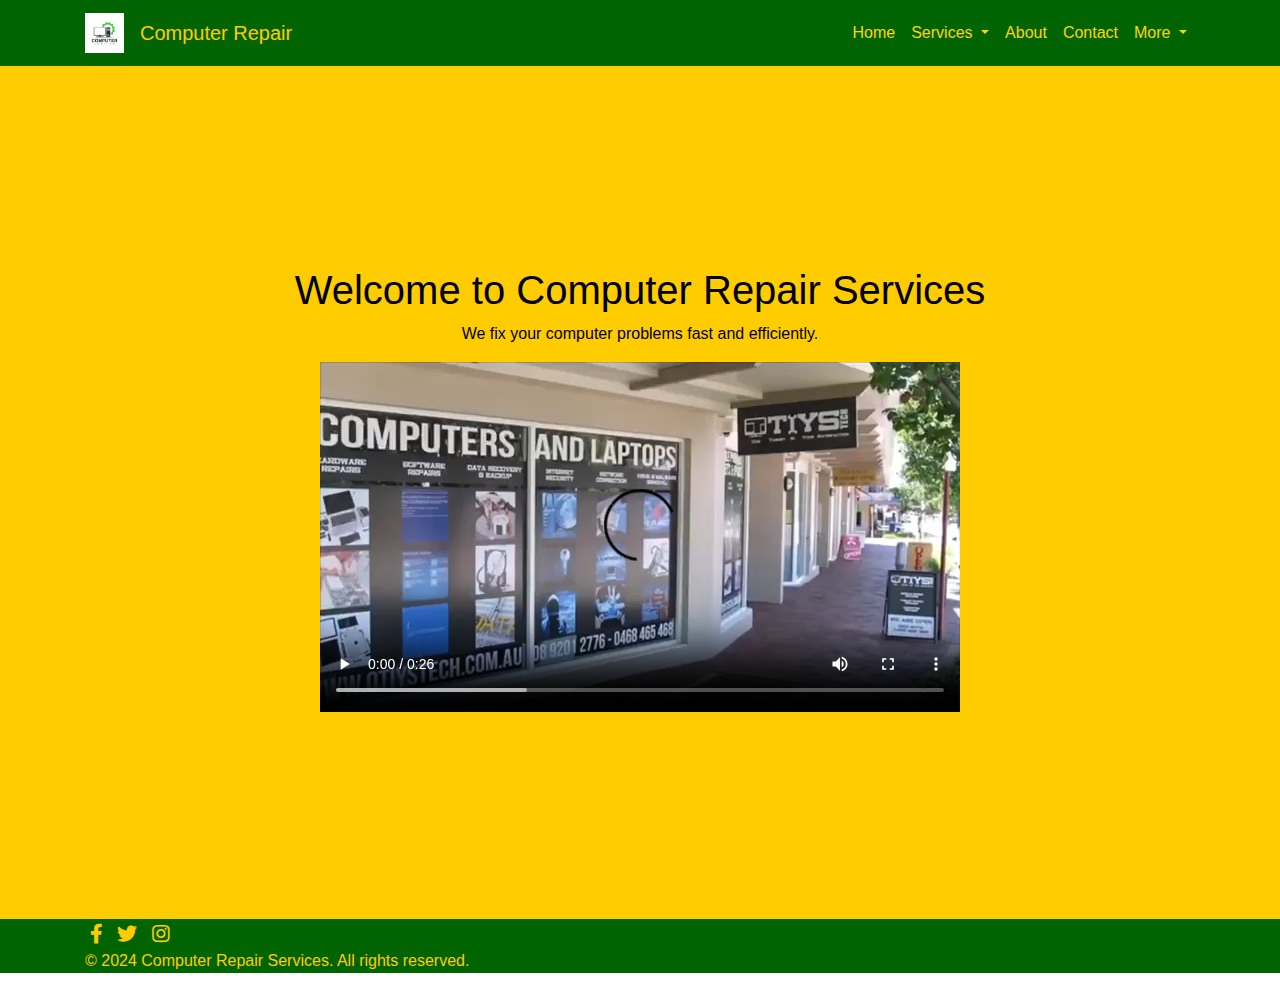
<file: index.html>
<!DOCTYPE html>
<html lang="en">
<head>
  <meta charset="UTF-8">
  <meta name="viewport" content="width=device-width, initial-scale=1.0">
  <title>Computer Repair Services</title>
  <!-- Bootstrap CSS -->
  <link rel="stylesheet" href="https://stackpath.bootstrapcdn.com/bootstrap/4.5.2/css/bootstrap.min.css">
  <!-- Font Awesome -->
  <link rel="stylesheet" href="https://cdnjs.cloudflare.com/ajax/libs/font-awesome/5.15.4/css/all.min.css">
  <!-- Custom CSS -->
  <link rel="stylesheet" href="styles.css">
</head>
<body>

  <!-- Navbar -->
  <nav class="navbar navbar-expand-lg navbar-dark bg-darkgreen">
    <div class="container">
        <a class="navbar-brand" href="#">
            <img src="/Image/computer service.png" alt="Business Logo" height="40">
          </a>
      <a class="navbar-brand" style="color: #ffcc00;" href="#">Computer Repair</a>
      <button class="navbar-toggler" type="button" data-toggle="collapse" data-target="#navbarNav" aria-controls="navbarNav" aria-expanded="false" aria-label="Toggle navigation">
        <span class="navbar-toggler-icon"></span>
      </button>
      <div class="collapse navbar-collapse" id="navbarNav">
        <ul class="navbar-nav ml-auto">
          <li class="nav-item active">
            <a class="nav-link" href="index.html">Home</a>
          </li>
        </li>
        <li class="nav-item dropdown">
          <a class="nav-link dropdown-toggle" href="#" id="navbarDropdown" role="button" data-toggle="dropdown" aria-haspopup="true" aria-expanded="false">
            Services
          </a>
          <div class="dropdown-menu" aria-labelledby="navbarDropdown">
            <a class="dropdown-item" href="hardware.html">Hardware</a>
            <a class="dropdown-item" href="software.html">Software</a>
            <a class="dropdown-item" href="it support.html">IT Support</a>
            <a class="dropdown-item" href="Parts & Accessories.html">Parts & Accessories</a>
          </div>
        </li>
          <li class="nav-item">
            <a class="nav-link" href="about.html">About</a>
          </li>
          <li class="nav-item">
            <a class="nav-link" href="contact.html">Contact</a>
          </li>
          <li class="nav-item dropdown">
            <a class="nav-link dropdown-toggle" href="#" id="navbarDropdown" role="button" data-toggle="dropdown" aria-haspopup="true" aria-expanded="false">
              More
            </a>
            <div class="dropdown-menu" aria-labelledby="navbarDropdown">
              <a class="dropdown-item" href="#">Gallery</a>
              <a class="dropdown-item" href="#">Testimonials</a>
            </div>
          </li>
        </ul>
      </div>
    </div>
  </nav>

  <!-- Hero Section -->
  <section class="hero">
    <div class="container text-center">
      <h1>Welcome to Computer Repair Services</h1>
      <p>We fix your computer problems fast and efficiently.</p>
      <!-- Video -->
    <div class="video-container">
        <video controls autoplay loop>
          <source src="/Video/Computer And Mobile Repair.mp4" type="video/mp4">
          Your browser does not support the video tag.
        </video>
      </div>
    </div>
  </section>

  <!-- Google Map -->
  <section class="map">
    <!-- Google Map code goes here -->
  </section>

  <!-- Footer -->
  <footer class="footer bg-darkgreen">
    <div class="container">
      <div class="social-icons">
        <a href="https://www.facebook.com/OTIYS1"><i class="fab fa-facebook-f"></i></a>
        <a href="#"><i class="fab fa-twitter"></i></a>
        <a href="https://www.instagram.com/otiys.tech/"><i class="fab fa-instagram"></i></a>
      </div>
      <p>&copy; 2024 Computer Repair Services. All rights reserved.</p>
    </div>
  </footer>

  <!-- Bootstrap JS, jQuery, Popper.js -->
  <script src="https://code.jquery.com/jquery-3.5.1.slim.min.js"></script>
  <script src="https://cdn.jsdelivr.net/npm/@popperjs/core@2.5.4/dist/umd/popper.min.js"></script>
  <script src="https://stackpath.bootstrapcdn.com/bootstrap/4.5.2/js/bootstrap.min.js"></script>
</body>
</html>
</file>
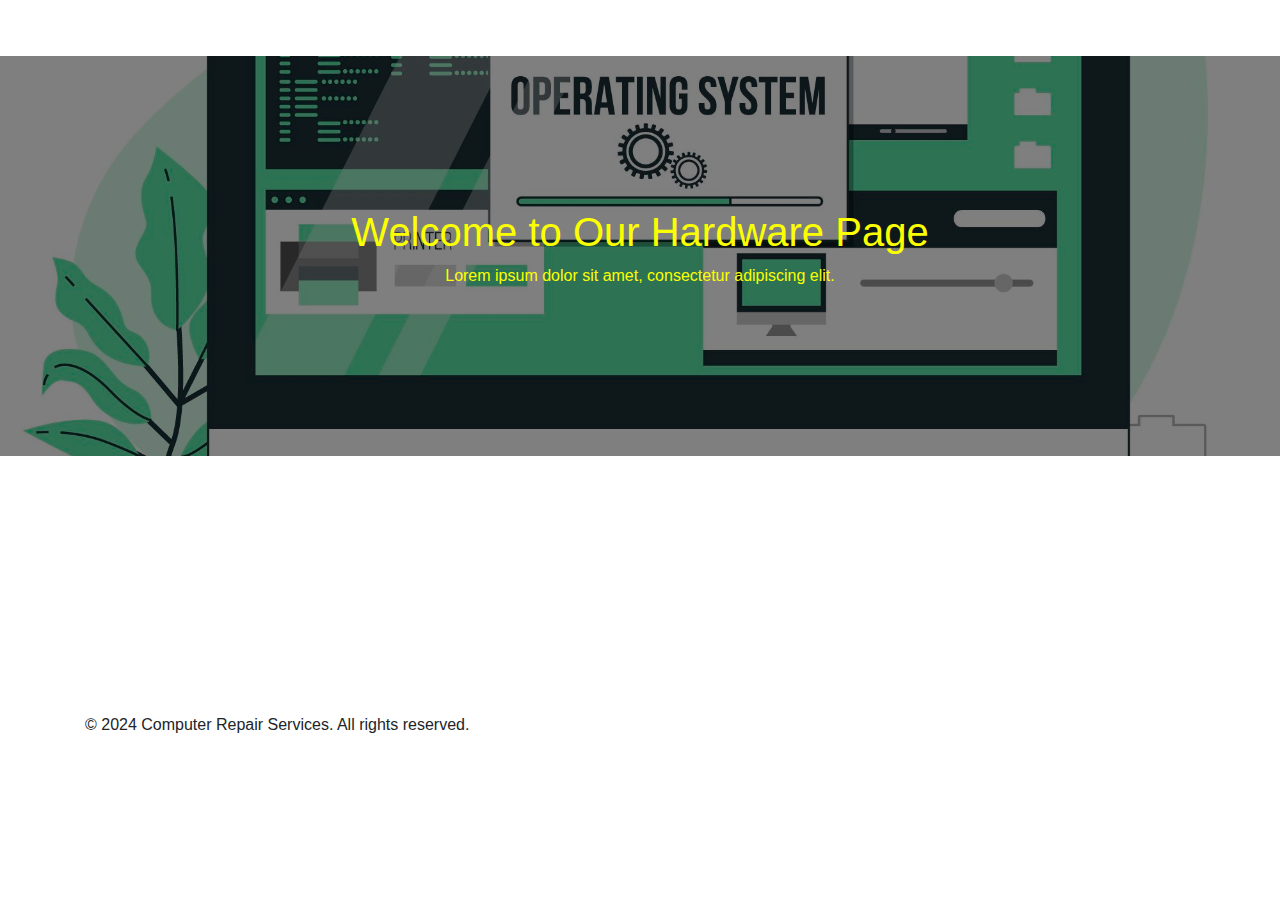
<file: about.html>
<!DOCTYPE html>
<html lang="en">
<head>
  <meta charset="UTF-8">
  <meta name="viewport" content="width=device-width, initial-scale=1.0">
  <title>Hardware Page with Textured Hero</title>
  <!-- Bootstrap CSS -->
  <link href="https://maxcdn.bootstrapcdn.com/bootstrap/4.5.2/css/bootstrap.min.css" rel="stylesheet">
  <style>
    /* Custom styles for the hero section */
    .hero {
      position: relative;
      background-image: url(/Image/Software\ repair.jpg); /* Replace 'texture.jpg' with your texture image */
      background-size: cover;
      background-position: center;
      height: 400px; /* Adjust the height as needed */
      color: rgb(251, 255, 0); /* Text color */
      text-align: center;
      display: flex;
      justify-content: center;
      align-items: center;
    }
    .hero-overlay {
      position: absolute;
      top: 0;
      left: 0;
      width: 100%;
      height: 100%;
      background-color: rgba(0, 0, 0, 0.5); /* Semi-transparent overlay color */
    }
    .hero-content {
      z-index: 1;
    }
  </style>
</head>
<body>

  <!-- Navbar -->
  <nav class="navbar navbar-expand-lg navbar-dark bg-darkgreen">
    <div class="container">
      <a class="navbar-brand" href="#">Computer Repair</a>
      <button class="navbar-toggler" type="button" data-toggle="collapse" data-target="#navbarNav" aria-controls="navbarNav" aria-expanded="false" aria-label="Toggle navigation">
        <span class="navbar-toggler-icon"></span>
      </button>
      <div class="collapse navbar-collapse" id="navbarNav">
        <ul class="navbar-nav ml-auto">
          <li class="nav-item active">
            <a class="nav-link" href="index.html">Home</a>
          </li>
          <li class="nav-item">
            <a class="nav-link" href="services.html">Services</a>
          </li>
          <li class="nav-item">
            <a class="nav-link" href="about.html">About</a>
          </li>
          <li class="nav-item">
            <a class="nav-link" href="contact.html">Contact</a>
          </li>
          <li class="nav-item dropdown">
            <a class="nav-link dropdown-toggle" href="#" id="navbarDropdown" role="button" data-toggle="dropdown" aria-haspopup="true" aria-expanded="false">
              More
            </a>
            <div class="dropdown-menu" aria-labelledby="navbarDropdown">
              <a class="dropdown-item" href="#">Gallery</a>
              <a class="dropdown-item" href="#">Testimonials</a>
            </div>
          </li>
        </ul>
      </div>
    </div>
  </nav>

<!-- Hero Section with Texture -->
<div class="hero">
    <div class="hero-overlay"></div>
    <div class="hero-content">
      <h1>Welcome to Our Hardware Page</h1>
      <p>Lorem ipsum dolor sit amet, consectetur adipiscing elit.</p>
    </div>
  </div>

  <!-- Google Map -->
  <section class="map">
    <iframe src="https://www.google.com/maps/embed?pb=!1m14!1m8!1m3!1d13546.030478061508!2d115.836118!3d-31.919973!3m2!1i1024!2i768!4f13.1!3m3!1m2!1s0x2a32afe6f45ff903%3A0x7933aaf2e9670973!2sOTIYS%20Tech!5e0!3m2!1sen!2sau!4v1707724637620!5m2!1sen!2sau" width="100%" height="250" style="border:0;" allowfullscreen="" loading="lazy" referrerpolicy="no-referrer-when-downgrade"></iframe>
  </section>

  <!-- Footer -->
  <footer class="footer bg-darkgreen">
    <div class="container">
      <div class="social-icons">
        <a href="#"><i class="fab fa-facebook-f"></i></a>
        <a href="#"><i class="fab fa-twitter"></i></a>
        <a href="#"><i class="fab fa-instagram"></i></a>
      </div>
      <p>&copy; 2024 Computer Repair Services. All rights reserved.</p>
    </div>
  </footer>

  <!-- Bootstrap JS, jQuery, Popper.js -->
  <script src="https://code.jquery.com/jquery-3.5.1.slim.min.js"></script>
  <script src="https://cdn.jsdelivr.net/npm/@popperjs/core@2.5.4/dist/umd/popper.min.js"></script>
  <script src="https://stackpath.bootstrapcdn.com/bootstrap/4.5.2/js/bootstrap.min.js"></script>
</body>
</html>
</file>
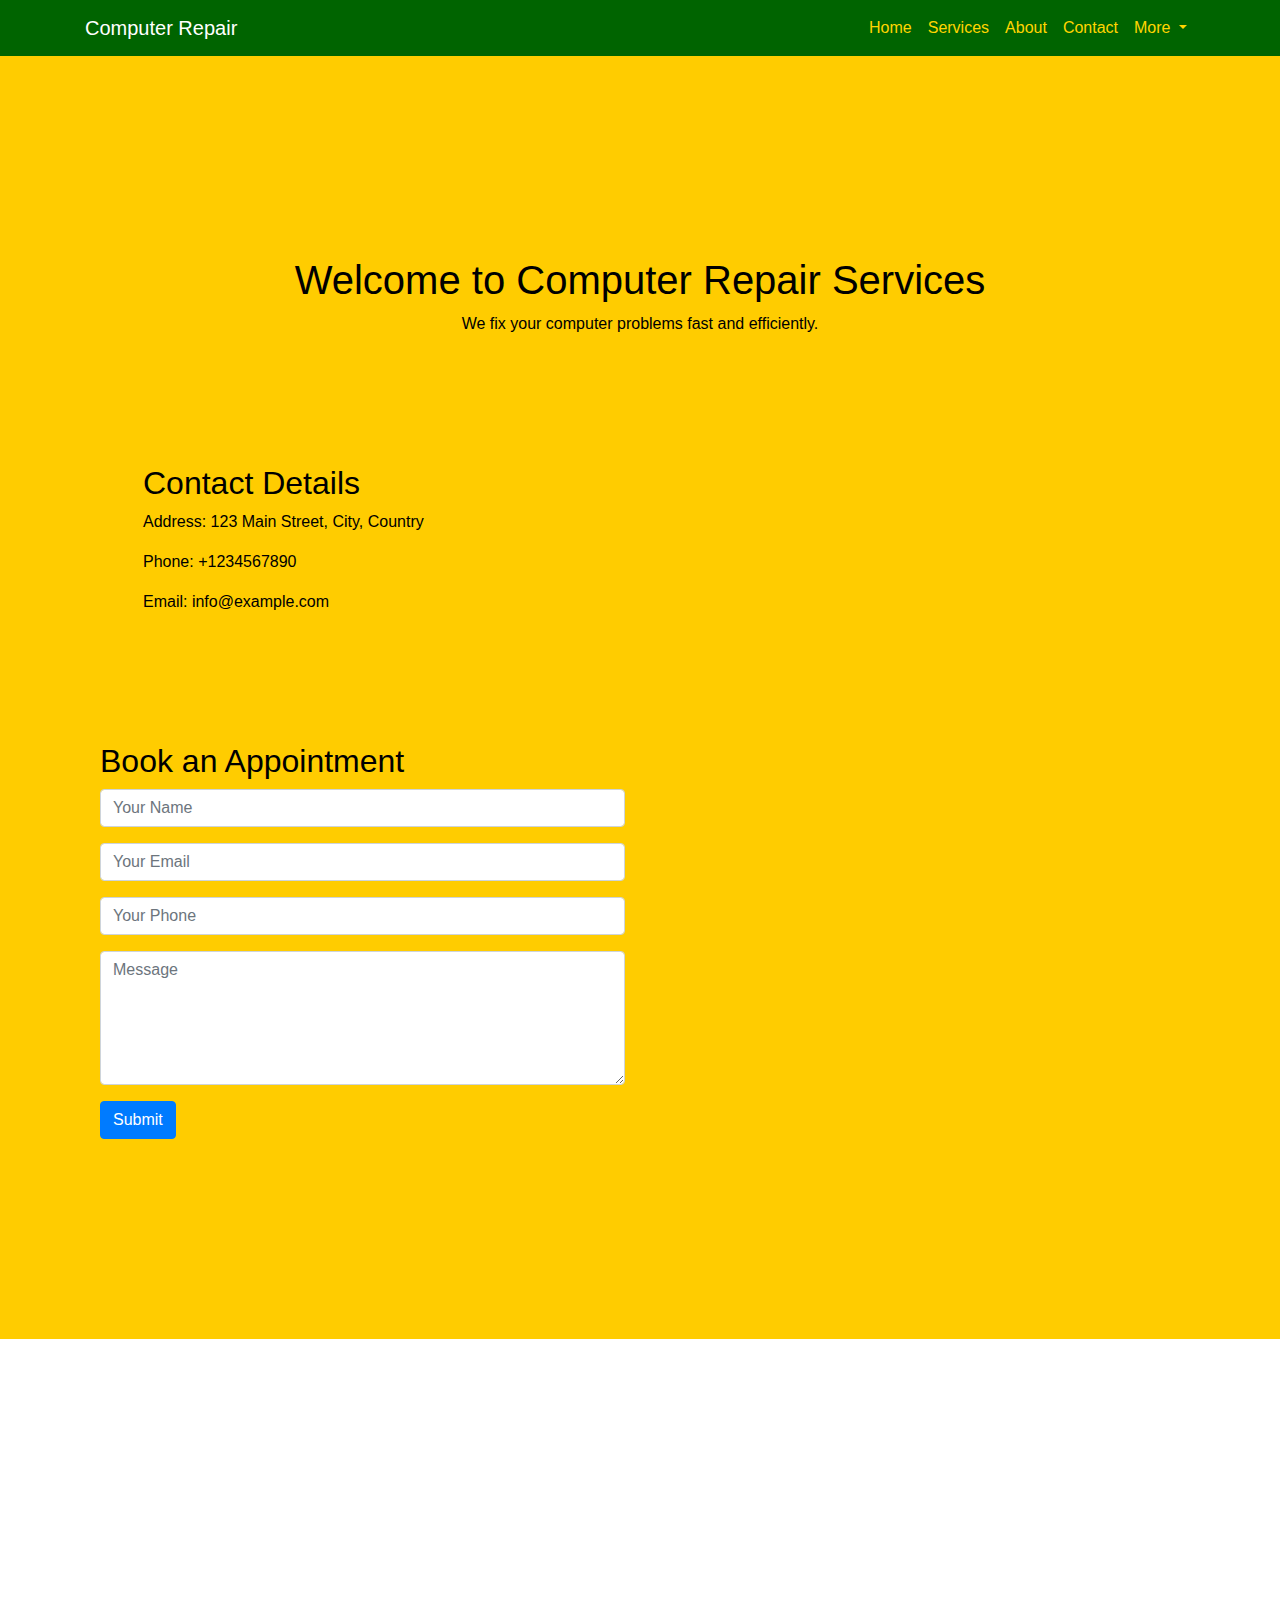
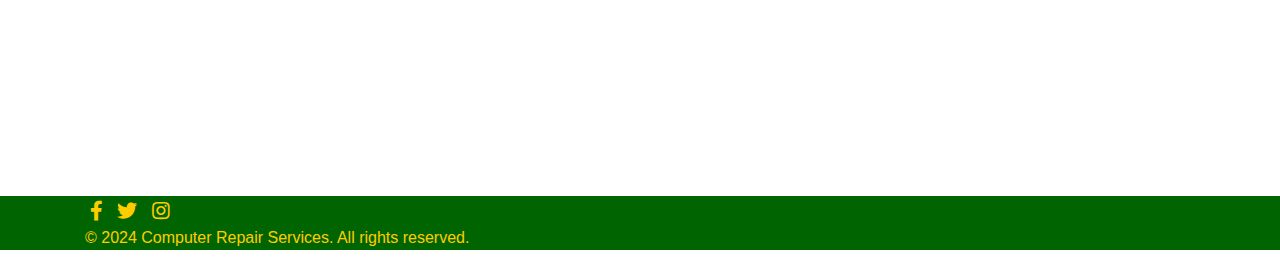
<file: contact.html>
<!DOCTYPE html>
<html lang="en">
<head>
  <meta charset="UTF-8">
  <meta name="viewport" content="width=device-width, initial-scale=1.0">
  <title>Computer Repair Services</title>
  <!-- Bootstrap CSS -->
  <link rel="stylesheet" href="https://stackpath.bootstrapcdn.com/bootstrap/4.5.2/css/bootstrap.min.css">
  <!-- Font Awesome -->
  <link rel="stylesheet" href="https://cdnjs.cloudflare.com/ajax/libs/font-awesome/5.15.4/css/all.min.css">
  <!-- Custom CSS -->
  <link rel="stylesheet" href="styles.css">
</head>
<body>

  <!-- Navbar -->
  <nav class="navbar navbar-expand-lg navbar-dark bg-darkgreen">
    <div class="container">
      <a class="navbar-brand" href="#">Computer Repair</a>
      <button class="navbar-toggler" type="button" data-toggle="collapse" data-target="#navbarNav" aria-controls="navbarNav" aria-expanded="false" aria-label="Toggle navigation">
        <span class="navbar-toggler-icon"></span>
      </button>
      <div class="collapse navbar-collapse" id="navbarNav">
        <ul class="navbar-nav ml-auto">
          <li class="nav-item active">
            <a class="nav-link" href="index.html">Home</a>
          </li>
          <li class="nav-item">
            <a class="nav-link" href="services.html">Services</a>
          </li>
          <li class="nav-item">
            <a class="nav-link" href="about.html">About</a>
          </li>
          <li class="nav-item">
            <a class="nav-link" href="contact.html">Contact</a>
          </li>
          <li class="nav-item dropdown">
            <a class="nav-link dropdown-toggle" href="#" id="navbarDropdown" role="button" data-toggle="dropdown" aria-haspopup="true" aria-expanded="false">
              More
            </a>
            <div class="dropdown-menu" aria-labelledby="navbarDropdown">
              <a class="dropdown-item" href="#">Gallery</a>
              <a class="dropdown-item" href="#">Testimonials</a>
            </div>
          </li>
        </ul>
      </div>
    </div>
  </nav>

  <!-- Hero Section -->
  <section class="hero">
    <div class="container text-center">
      <h1>Welcome to Computer Repair Services</h1>
      <p>We fix your computer problems fast and efficiently.</p>
    </div>
        <!-- Contact Details -->
        <div class="col-md-8" style="margin: 10%;">
          <h2>Contact Details</h2>
          <p>Address: 123 Main Street, City, Country</p>
          <p>Phone: +1234567890</p>
          <p>Email: info@example.com</p>
          <!-- Add more contact details as needed -->
        </div>
    </div><!-- Contact and Booking Section -->
    <section class="contact-booking">
      <div class="container">
        <div class="row">
          </div>
          <!-- Booking Form -->
          <div class="col-md-6">
            <h2>Book an Appointment</h2>
            <form>
              <div class="form-group">
                <input type="text" class="form-control" placeholder="Your Name">
              </div>
              <div class="form-group">
                <input type="email" class="form-control" placeholder="Your Email">
              </div>
              <div class="form-group">
                <input type="tel" class="form-control" placeholder="Your Phone">
              </div>
              <div class="form-group">
                <textarea class="form-control" rows="5" placeholder="Message"></textarea>
              </div>
              <button type="submit" class="btn btn-primary">Submit</button>
            </form>
          </div>
        </div>
      </div>
    </section>
    
  
  </section>

  <!-- Google Map -->
  <section class="map">
    <iframe src="https://www.google.com/maps/embed?pb=!1m14!1m8!1m3!1d13546.030478061508!2d115.836118!3d-31.919973!3m2!1i1024!2i768!4f13.1!3m3!1m2!1s0x2a32afe6f45ff903%3A0x7933aaf2e9670973!2sOTIYS%20Tech!5e0!3m2!1sen!2sau!4v1707724637620!5m2!1sen!2sau" width="600" height="450" style="border:0;" allowfullscreen="" loading="lazy" referrerpolicy="no-referrer-when-downgrade"></iframe>
  </section>

  <!-- Footer -->
  <footer class="footer bg-darkgreen">
    <div class="container">
      <div class="social-icons">
        <a href="#"><i class="fab fa-facebook-f"></i></a>
        <a href="#"><i class="fab fa-twitter"></i></a>
        <a href="#"><i class="fab fa-instagram"></i></a>
      </div>
      <p>&copy; 2024 Computer Repair Services. All rights reserved.</p>
    </div>
  </footer>

  <!-- Bootstrap JS, jQuery, Popper.js -->
  <script src="https://code.jquery.com/jquery-3.5.1.slim.min.js"></script>
  <script src="https://cdn.jsdelivr.net/npm/@popperjs/core@2.5.4/dist/umd/popper.min.js"></script>
  <script src="https://stackpath.bootstrapcdn.com/bootstrap/4.5.2/js/bootstrap.min.js"></script>
</body>
</html>
</file>
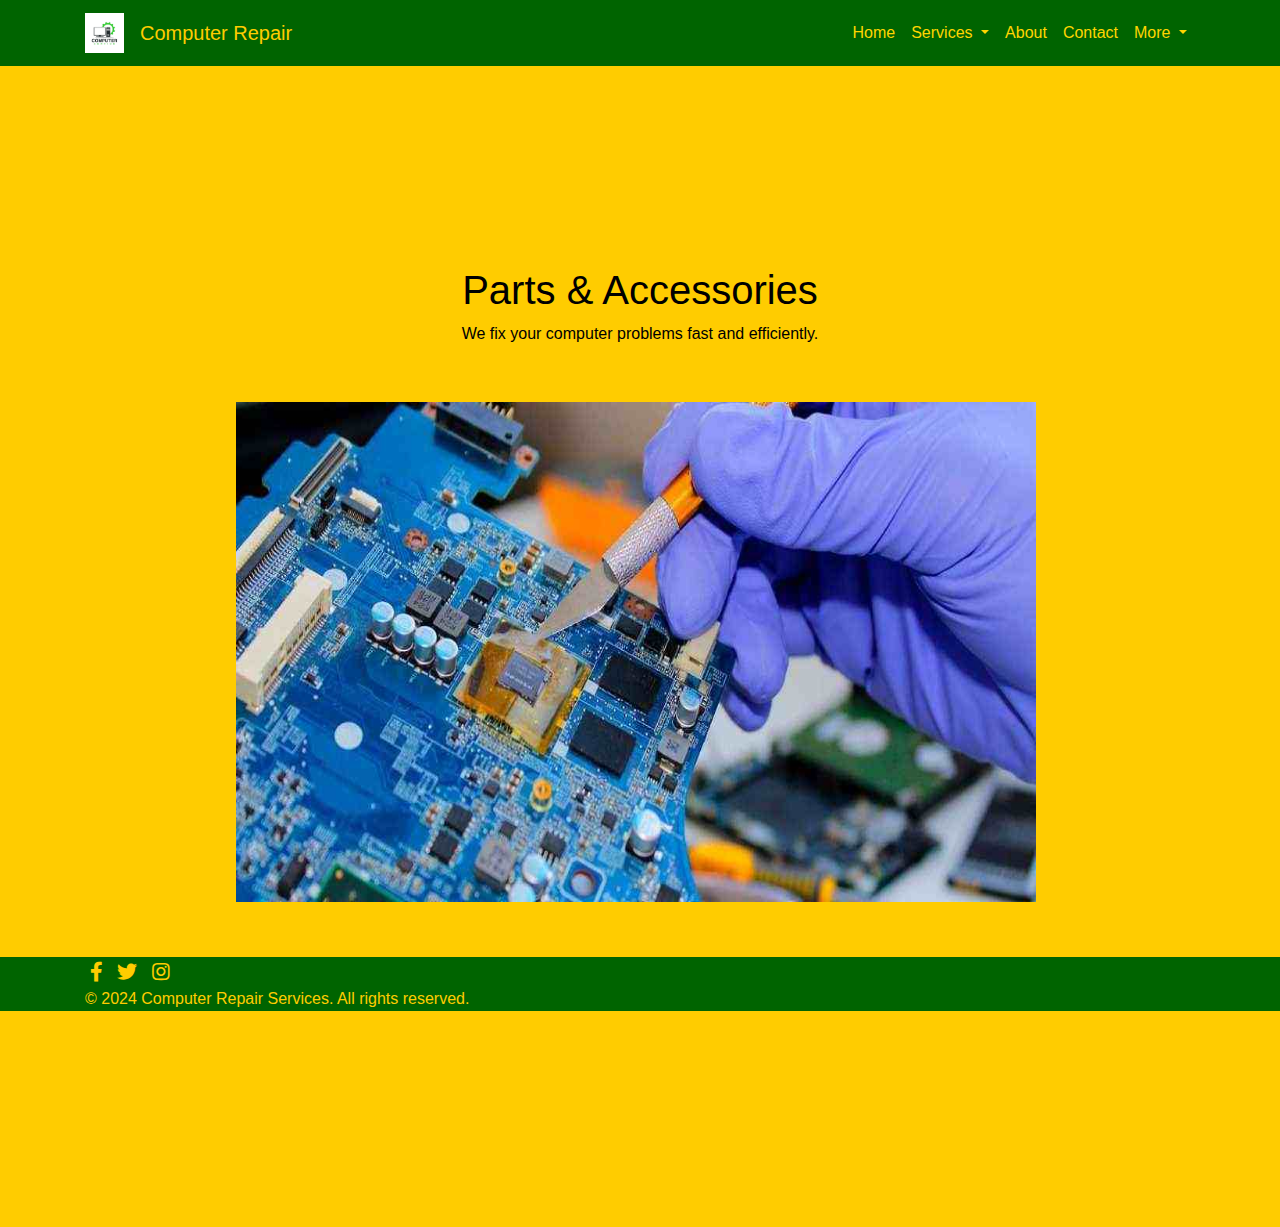
<file: Parts & Accessories.html>
<!DOCTYPE html>
<html lang="en">
<head>
  <meta charset="UTF-8">
  <meta name="viewport" content="width=device-width, initial-scale=1.0">
  <title>Computer Repair Services</title>
  <!-- Bootstrap CSS -->
  <link rel="stylesheet" href="https://stackpath.bootstrapcdn.com/bootstrap/4.5.2/css/bootstrap.min.css">
  <!-- Font Awesome -->
  <link rel="stylesheet" href="https://cdnjs.cloudflare.com/ajax/libs/font-awesome/5.15.4/css/all.min.css">
  <!-- Custom CSS -->
  <link rel="stylesheet" href="styles.css">
</head>
<body>

  <!-- Navbar -->
  <nav class="navbar navbar-expand-lg navbar-dark bg-darkgreen">
    <div class="container">
        <a class="navbar-brand" href="#">
            <img src="/Image/computer service.png" alt="Business Logo" height="40">
          </a>
      <a class="navbar-brand" style="color: #ffcc00;" href="#">Computer Repair</a>
      <button class="navbar-toggler" type="button" data-toggle="collapse" data-target="#navbarNav" aria-controls="navbarNav" aria-expanded="false" aria-label="Toggle navigation">
        <span class="navbar-toggler-icon"></span>
      </button>
      <div class="collapse navbar-collapse" id="navbarNav">
        <ul class="navbar-nav ml-auto">
          <li class="nav-item active">
            <a class="nav-link" href="index.html">Home</a>
          </li>
        </li>
        <li class="nav-item dropdown">
          <a class="nav-link dropdown-toggle" href="#" id="navbarDropdown" role="button" data-toggle="dropdown" aria-haspopup="true" aria-expanded="false">
            Services
          </a>
          <div class="dropdown-menu" aria-labelledby="navbarDropdown">
            <a class="dropdown-item" href="hardware.html">Hardware</a>
            <a class="dropdown-item" href="software.html">Software</a>
            <a class="dropdown-item" href="it support.html">IT Support</a>
          </div>
        </li>
          <li class="nav-item">
            <a class="nav-link" href="about.html">About</a>
          </li>
          <li class="nav-item">
            <a class="nav-link" href="contact.html">Contact</a>
          </li>
          <li class="nav-item dropdown">
            <a class="nav-link dropdown-toggle" href="#" id="navbarDropdown" role="button" data-toggle="dropdown" aria-haspopup="true" aria-expanded="false">
              More
            </a>
            <div class="dropdown-menu" aria-labelledby="navbarDropdown">
              <a class="dropdown-item" href="#">Gallery</a>
              <a class="dropdown-item" href="#">Testimonials</a>
            </div>
          </li>
        </ul>
      </div>
    </div>
  </nav>

  <!-- Hero Section -->
  <section class="hero">
    <div class="container text-center">
      <h1>Parts & Accessories</h1>
      <p>We fix your computer problems fast and efficiently.</p>

        <!-- Picture Container -->
<div class="container-fluid picture-container" style="margin:5%; padding-right:12%;">
  <img src="/Image/Hardware 2.jpg" class="picture" style="width: 800px; height: 500px;">
</div>
    </div>

  <!-- Footer -->
  <footer class="footer bg-darkgreen">
    <div class="container">
      <div class="social-icons">
        <a href="#"><i class="fab fa-facebook-f"></i></a>
        <a href="#"><i class="fab fa-twitter"></i></a>
        <a href="#"><i class="fab fa-instagram"></i></a>
      </div>
      <p>&copy; 2024 Computer Repair Services. All rights reserved.</p>
    </div>
  </footer>

  <!-- Bootstrap JS, jQuery, Popper.js -->
  <script src="https://code.jquery.com/jquery-3.5.1.slim.min.js"></script>
  <script src="https://cdn.jsdelivr.net/npm/@popperjs/core@2.5.4/dist/umd/popper.min.js"></script>
  <script src="https://stackpath.bootstrapcdn.com/bootstrap/4.5.2/js/bootstrap.min.js"></script>
</body>
</html>
</file>
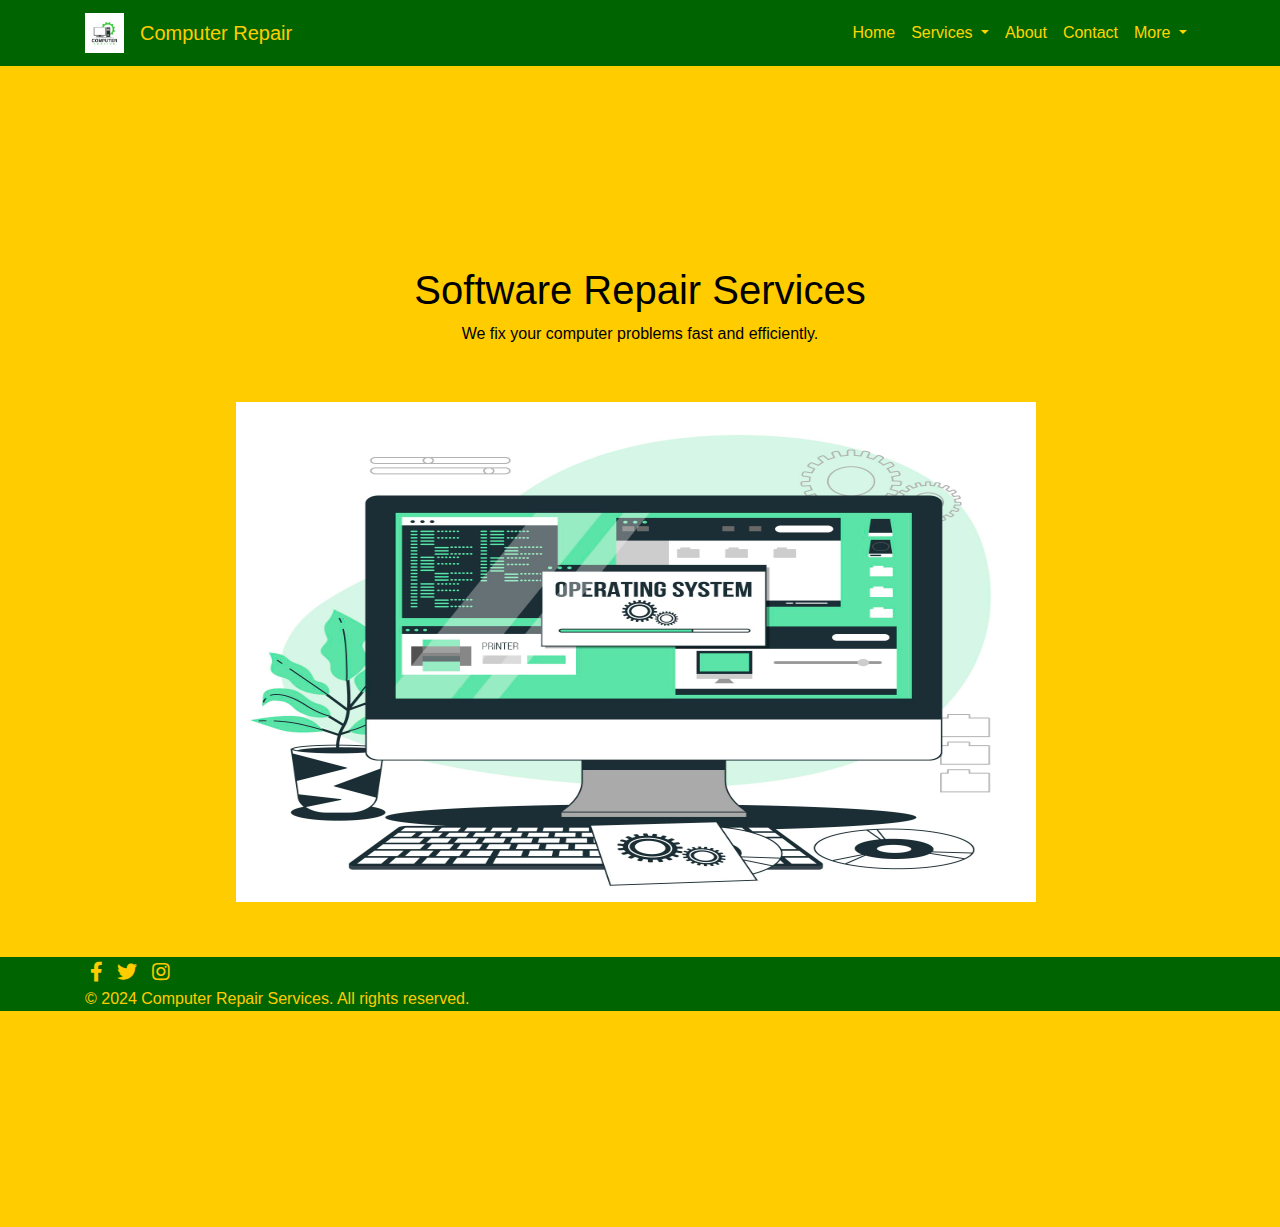
<file: software.html>
<!DOCTYPE html>
<html lang="en">
<head>
  <meta charset="UTF-8">
  <meta name="viewport" content="width=device-width, initial-scale=1.0">
  <title>Computer Repair Services</title>
  <!-- Bootstrap CSS -->
  <link rel="stylesheet" href="https://stackpath.bootstrapcdn.com/bootstrap/4.5.2/css/bootstrap.min.css">
  <!-- Font Awesome -->
  <link rel="stylesheet" href="https://cdnjs.cloudflare.com/ajax/libs/font-awesome/5.15.4/css/all.min.css">
  <!-- Custom CSS -->
  <link rel="stylesheet" href="styles.css">
</head>
<body>

  <!-- Navbar -->
  <nav class="navbar navbar-expand-lg navbar-dark bg-darkgreen">
    <div class="container">
        <a class="navbar-brand" href="#">
            <img src="/Image/computer service.png" alt="Business Logo" height="40">
          </a>
      <a class="navbar-brand" style="color: #ffcc00;" href="#">Computer Repair</a>
      <button class="navbar-toggler" type="button" data-toggle="collapse" data-target="#navbarNav" aria-controls="navbarNav" aria-expanded="false" aria-label="Toggle navigation">
        <span class="navbar-toggler-icon"></span>
      </button>
      <div class="collapse navbar-collapse" id="navbarNav">
        <ul class="navbar-nav ml-auto">
          <li class="nav-item active">
            <a class="nav-link" href="index.html">Home</a>
          </li>
        </li>
        <li class="nav-item dropdown">
          <a class="nav-link dropdown-toggle" href="#" id="navbarDropdown" role="button" data-toggle="dropdown" aria-haspopup="true" aria-expanded="false">
            Services
          </a>
          <div class="dropdown-menu" aria-labelledby="navbarDropdown">
            <a class="dropdown-item" href="hardware.html">Hardware</a>
            <a class="dropdown-item" href="it support.html">IT Support</a>
            <a class="dropdown-item" href="Parts & Accessories.html">Parts & Accessories</a>
          </div>
        </li>
          <li class="nav-item">
            <a class="nav-link" href="about.html">About</a>
          </li>
          <li class="nav-item">
            <a class="nav-link" href="contact.html">Contact</a>
          </li>
          <li class="nav-item dropdown">
            <a class="nav-link dropdown-toggle" href="#" id="navbarDropdown" role="button" data-toggle="dropdown" aria-haspopup="true" aria-expanded="false">
              More
            </a>
            <div class="dropdown-menu" aria-labelledby="navbarDropdown">
              <a class="dropdown-item" href="#">Gallery</a>
              <a class="dropdown-item" href="#">Testimonials</a>
            </div>
          </li>
        </ul>
      </div>
    </div>
  </nav>

  <!-- Hero Section -->
  <section class="hero">
    <div class="container text-center">
      <h1>Software Repair Services</h1>
      <p>We fix your computer problems fast and efficiently.</p>

        <!-- Picture Container -->
<div class="container-fluid picture-container" style="margin:5%; padding-right:12%;">
  <img src="/Image/Software repair.jpg" class="picture" style="width: 800px; height: 500px;">
</div>
    </div>

  <!-- Footer -->
  <footer class="footer bg-darkgreen">
    <div class="container">
      <div class="social-icons">
        <a href="#"><i class="fab fa-facebook-f"></i></a>
        <a href="#"><i class="fab fa-twitter"></i></a>
        <a href="#"><i class="fab fa-instagram"></i></a>
      </div>
      <p>&copy; 2024 Computer Repair Services. All rights reserved.</p>
    </div>
  </footer>

  <!-- Bootstrap JS, jQuery, Popper.js -->
  <script src="https://code.jquery.com/jquery-3.5.1.slim.min.js"></script>
  <script src="https://cdn.jsdelivr.net/npm/@popperjs/core@2.5.4/dist/umd/popper.min.js"></script>
  <script src="https://stackpath.bootstrapcdn.com/bootstrap/4.5.2/js/bootstrap.min.js"></script>
</body>
</html>
</file>
<file: styles.css>
.hero {
    background-color: #ffcc00;
    padding: 200px 0;
  }
  
  .footer {
    color: #ffcc00;
  }
  
  .navbar {
    transition: background-color 0.5s ease-in-out;
  }
  
  .navbar-nav .nav-link {
    color: #064e35;
  }
  
  .dropdown-menu {
    background-color: #006400;
  }
  
  .social-icons a {
    color: #ffcc00;
    margin: 0 5px;
    font-size: 20px;
  }

  /* Custom CSS for text color */
body {
    color: #000;
  }
  
  /* Override navbar link color */
  .navbar-nav .nav-link {
    color: #ffd500 !important; /* Set navbar link color to black */
  }
  
  .bg-darkgreen {
    background-color: #006400 !important; /* Dark green background color */
  }
</file>
